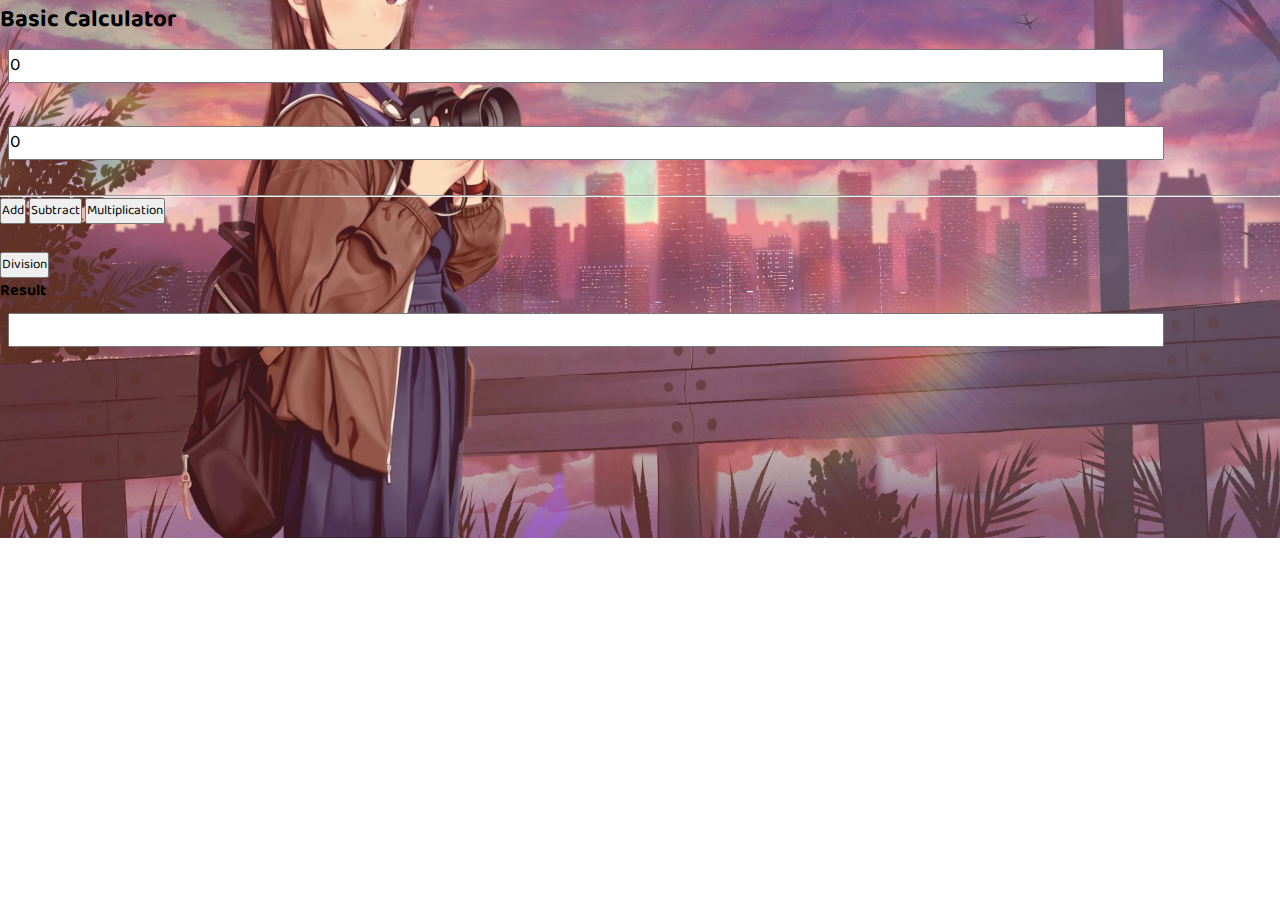
<file: index.html>
<!DOCTYPE html>
<html lang="en">
    <script>
        function add()
        {
            var a,b,c;
            a=Number(document.getElementById("first").value);
            b=Number(document.getElementById("second").value);
            c=a+b;
            document.getElementById("result").value=c;
        }
        function sub()
        {
            var a,b,c;
            a=Number(document.getElementById("first").value);
            b=Number(document.getElementById("second").value);
            c=a-b;
            document.getElementById("result").value=c;
        }

        function mul()
        {
            var a,b,c;
            a=Number(document.getElementById("first").value);
            b=Number(document.getElementById("second").value);
            c=a*b;
            document.getElementById("result").value=c;
        }
       
        function div()
        {
            var a,b,c;
            a=Number(document.getElementById("first").value);
            b=Number(document.getElementById("second").value);
            c=a/b;
            document.getElementById("result").value=c;
        }
         </script>
        <head>
        <body>
        <h2>Basic Calculator</h2>
        <input id="first" value="0"><br><br>
        <input id="second" value="0"><br><br>
        <hr>
         <button onclick="add()">Add</button>
         <button onclick="sub()">Subtract</button>
         <button onclick="mul()">Multiplication</button><br><br>
         <button onclick="div()">Division</button>
         <h4>Result</h4>
         <input id="result">
         <link rel="stylesheet" href="style.css">
        </body>
        </html>
</file>
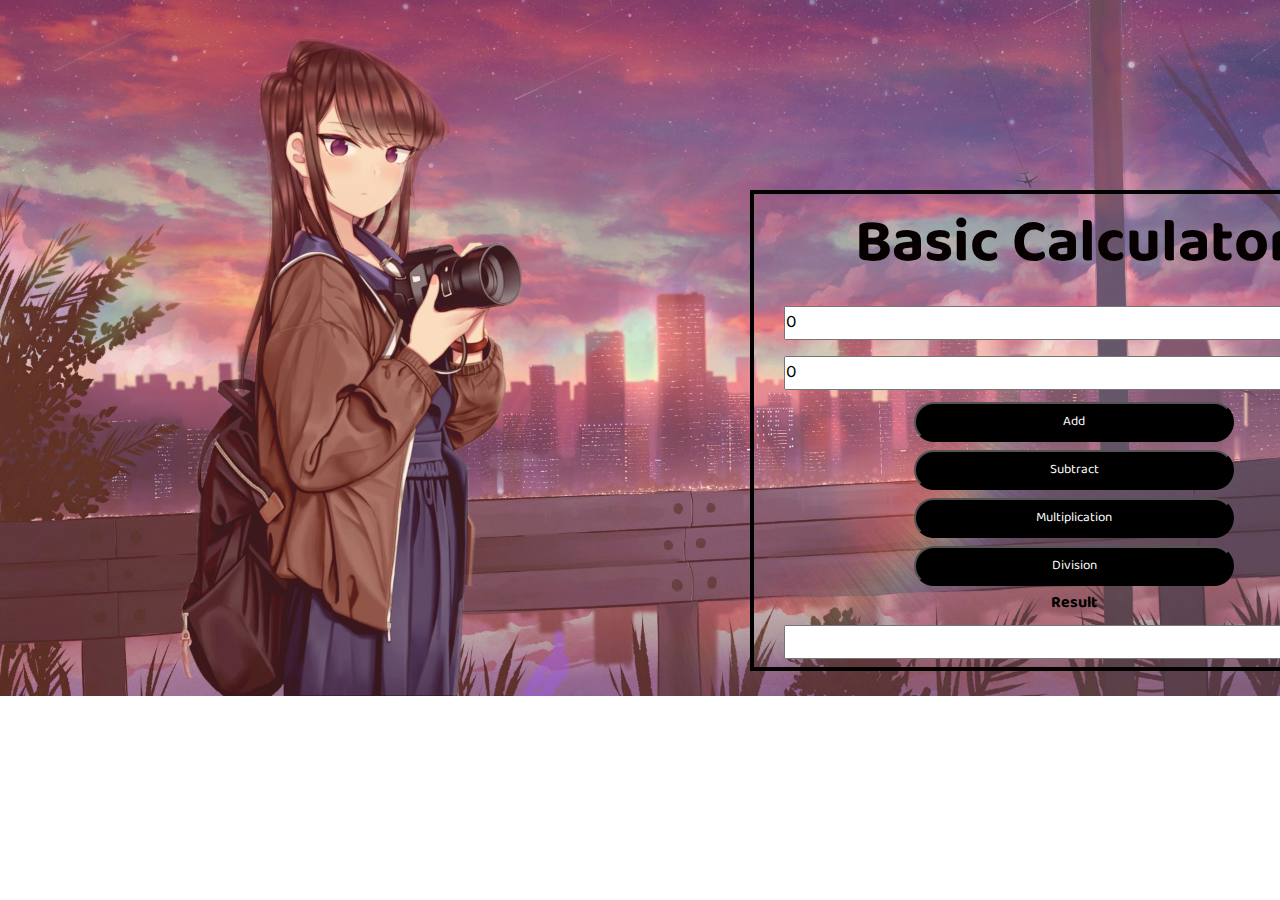
<file: calc.html>
<!DOCTYPE html>
<html lang="en">
<head>
    <meta charset="UTF-8">
    <meta http-equiv="X-UA-Compatible" content="IE=edge">
    <meta name="viewport" content="width=device-width, initial-scale=1.0">
    <title>Calculator</title>
    <link rel="stylesheet" href="style.css">
    <script>
        function add()
        {
            var a,b,c;
            a=Number(document.getElementById("first").value);
            b=Number(document.getElementById("second").value);
            c=a+b;
            document.getElementById("result").value=c;
        }
        function sub()
        {
            var a,b,c;
            a=Number(document.getElementById("first").value);
            b=Number(document.getElementById("second").value);
            c=a-b;
            document.getElementById("result").value=c;
        }

        function mul()
        {
            var a,b,c;
            a=Number(document.getElementById("first").value);
            b=Number(document.getElementById("second").value);
            c=a*b;
            document.getElementById("result").value=c;
        }
       
        function div()
        {
            var a,b,c;
            a=Number(document.getElementById("first").value);
            b=Number(document.getElementById("second").value);
            c=a/b;
            document.getElementById("result").value=c;
        }
         </script>
</head>
<body>
    <div class="container">
    <h1>Basic Calculator</h1>
    <input id="first" value="0">
    <input id="second" value="0">
    
     <button onclick="add()" class="btn">Add</button>
     <button onclick="sub()" class="btn">Subtract</button>
     <button onclick="mul()" class="btn">Multiplication</button>
     <button onclick="div()" class="btn">Division</button>
     <h4>Result</h4>
     <input id="result">
    </div>
</body>
</html>
</file>
<file: style.css>
@import url('https://fonts.googleapis.com/css2?family=Baloo+Bhaijaan+2:wght@600&display=swap');

*{
    margin: 0;
    padding: 0;
    font-family: 'Baloo Bhaijaan 2', cursive;

}

body{
    background: url('bg.jpg') no-repeat center center/cover;
}

.container h1{
    color: rgb(7, 0, 0);
    font-size: 3.8rem;
}

.container{
    margin: auto;
    margin-top: 190px;
    margin-left: 750px;
    width: 50%;
    height: 50%;
    display: flex;
    flex-direction: column;
    justify-content: center;
    align-items: center;
    border: 4px solid black;
}

input {
    margin: 8px;
    width: 90%;
    font-size: 18px;
    /* padding: ; */
}

.btn{
    width: 50%;
    margin: 4px;
    background-color: black;
    color: white;
    padding: 7px;
    cursor: pointer;
    border-radius: 40px;
}
.btn:hover{

    background-color: white;
    color: black;

}
</file>
